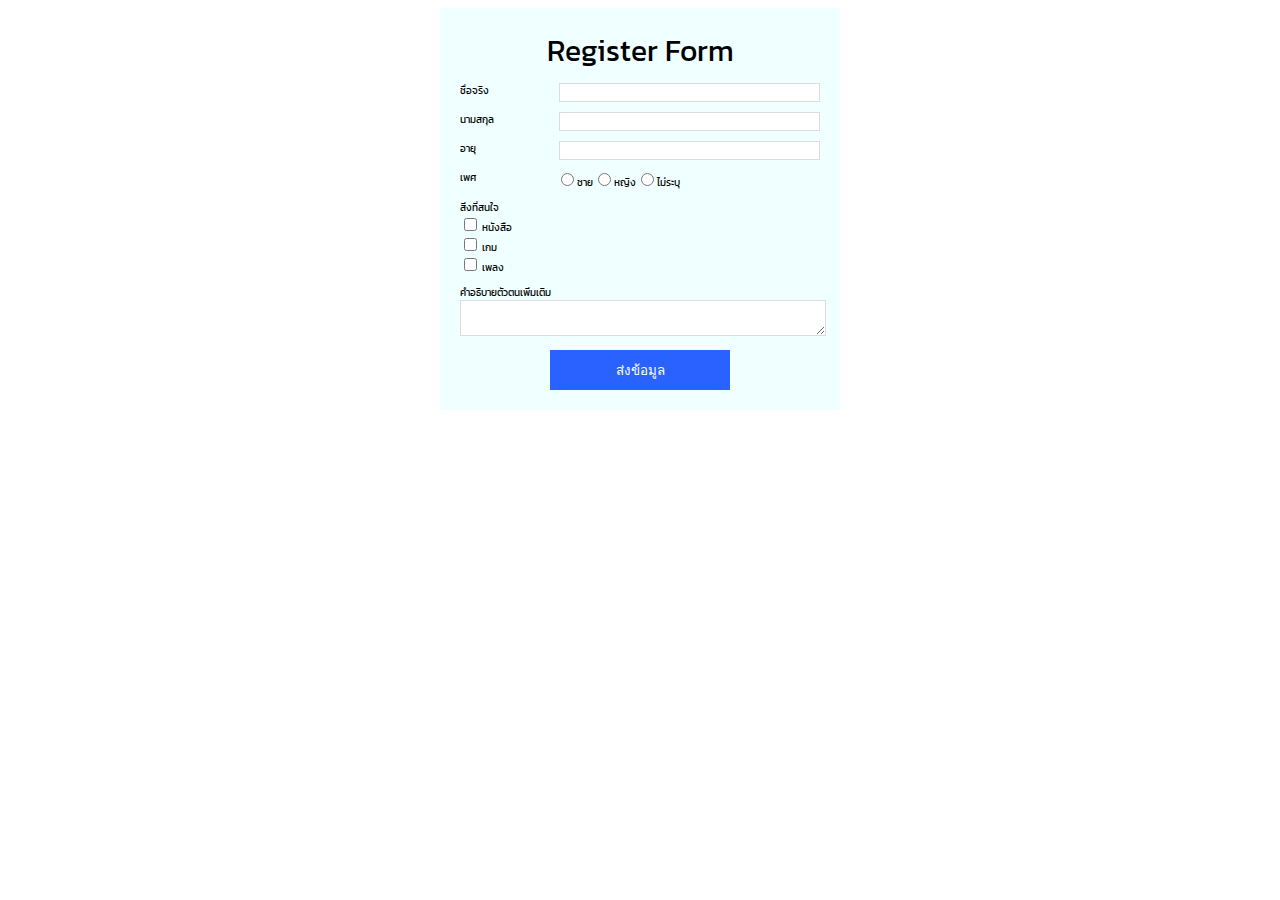
<file: index.html>
<!DOCTYPE html>
<html lang="en">
<head>
    <!-- ส่วนที่ไม่แสดงออกไปหน้าจอของ Browser -->
    <meta charset="UTF-8">
    <meta name="viewport" content="width=device-width, initial-scale=1.0">
    <title>Document</title>
    <link rel="stylesheet" href="style.css">
    <link href="https://fonts.googleapis.com/css2?family=Kanit:ital,wght@0,100;0,200;0,300;0,400;0,500;0,600;0,700;0,800;0,900;1,100;1,200;1,300;1,400;1,500;1,600;1,700;1,800;1,900&display=swap" rel="stylesheet">
</head>
<body>
    <div class="container">
    <div class="header form-input">Register Form</div>
    <div class="flex form-input">
        <div class="header-form">ชื่อจริง</div>
        <input class="form" type="text">
    </div>
    <div class="flex form-input">
        <div class="header-form">นามสกุล</div> 
        <input class="form" type="text">
    </div>
    <div class="flex form-input">
        <div class="header-form">อายุ</div> 
        <input class="form" type="number" min="0" max="100">
    </div>
    
    <div class=" flex form-input">
        เพศ
        <div class="flex form-gender">
            <div><input name="gender" type="radio">ชาย</div>
            <div><input name="gender" type="radio">หญิง</div>
            <div><input name="gender" type="radio">ไม่ระบุ</div>
        </div>
    </div>
    <div class="form-input">
        <div>สิ่งที่สนใจ</div> 
        <div>
            <input type="checkbox"> หนังสือ
        </div>
        <div>
            <input type="checkbox"> เกม
        </div>
        <div>
            <input type="checkbox"> เพลง
        </div>
    </div>
    <div class="form-input">
        <div >คำอธิบายตัวตนเพิ่มเติม</div> 
        <div>
            <textarea class="form "></textarea>
        </div>
    </div>
    <div style="text-align: center;">
        <button class="test">ส่งข้อมูล</button>
    </div>
    
    </div>
</body>
</html>
</file>
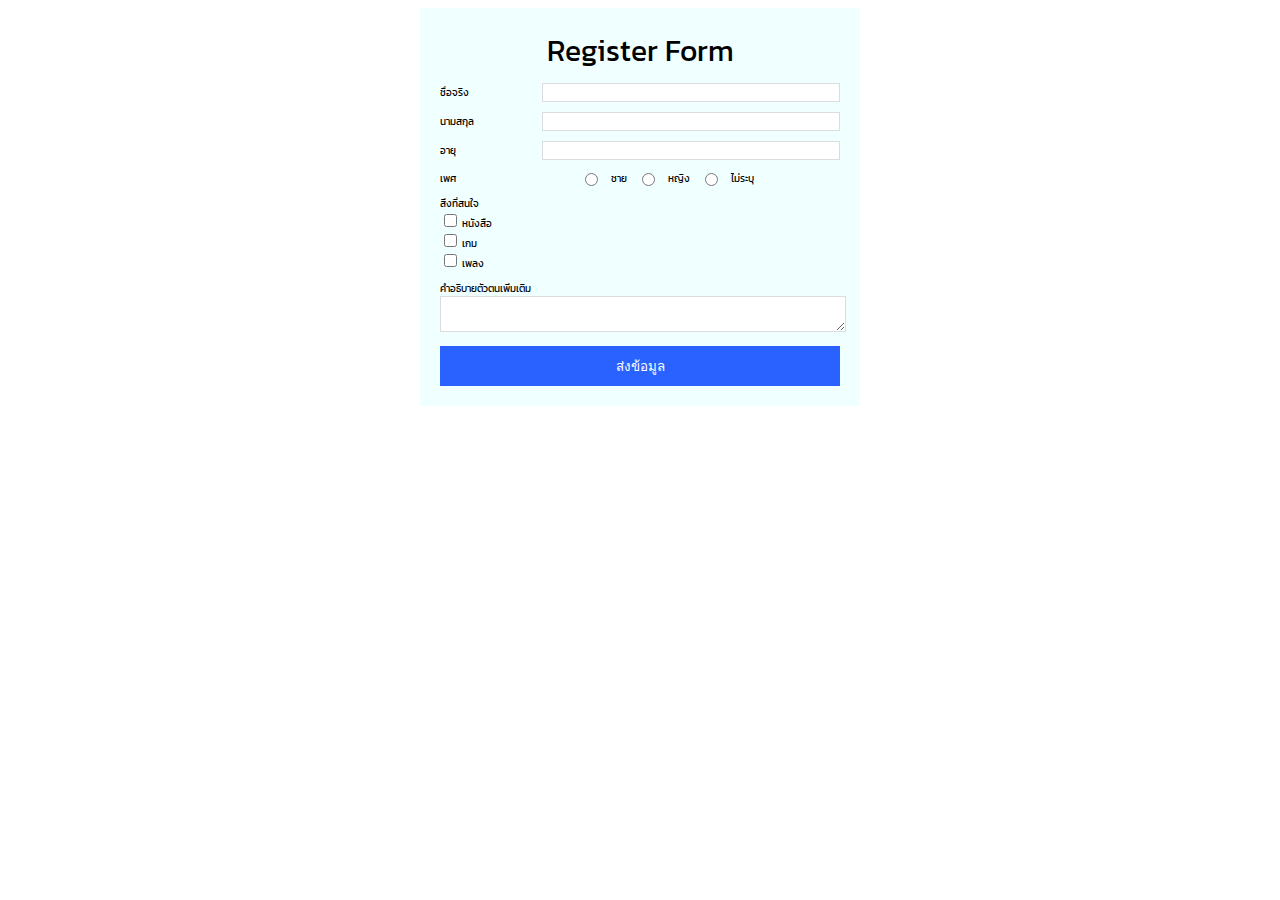
<file: index2.html>
<!DOCTYPE html>
<html lang="en">
<head>
    <meta charset="UTF-8">
    <meta name="viewport" content="width=device-width, initial-scale=1.0">
    <title>Document</title>
    <link rel="stylesheet" href="style2.css">
    <link href="https://fonts.googleapis.com/css2?family=Kanit:ital,wght@0,100;0,200;0,300;0,400;0,500;0,600;0,700;0,800;0,900;1,100;1,200;1,300;1,400;1,500;1,600;1,700;1,800;1,900&display=swap" rel="stylesheet">
</head>
<body>
    <div class="container">
        <div class="header form-input">Register Form</div>
        <div class="flex form-input">
            <div class="header-form">ชื่อจริง</div>
            <input class="form" type="text">
        </div>
        <div class="flex form-input">
            <div class="header-form">นามสกุล</div> 
            <input class="form" type="text">
        </div>
        <div class="flex form-input">
            <div class="header-form">อายุ</div> 
            <input class="form" type="number" min="0" max="100">
        </div>
        
        <div class="flex form-input">
            <div class="header-form">เพศ</div>
            <div class="form-gender">
                <input name="gender" type="radio"> <div>ชาย</div>
                <input name="gender" type="radio"> <div>หญิง</div>
                <input name="gender" type="radio"> <div>ไม่ระบุ</div>
            </div>
        </div>
        <div class="form-input">
            <div>สิ่งที่สนใจ</div> 
            <div>
                <input type="checkbox"> หนังสือ
            </div>
            <div>
                <input type="checkbox"> เกม
            </div>
            <div>
                <input type="checkbox"> เพลง
            </div>
        </div>
        <div class="form-input">
            <div >คำอธิบายตัวตนเพิ่มเติม</div> 
            <div>
                <textarea class="form "></textarea>
            </div>
        </div>
        <div style="text-align: center;">
            <button style="border: 0; width: 100%; height: 40px; background-color: #2962ff;color: white;">ส่งข้อมูล</button>
        </div>
    </div>
</body>
</html>
</file>
<file: style.css>
body {
        background-color: white;
        font-family: "Kanit", sans-serif;
        font-size: 10px;
}

.container{
        width: 100%;
        max-width: 400px;
        margin-left: auto;
        margin-right: auto;
        background-color: azure;
        padding: 20px;
        box-sizing: border-box;
}

.header{
        font-size: 30px;
        text-align: center;
}

.header-form{
        width: 140px;
}

.flex{
        display: flex;
}
.form-input{
        margin-bottom: 10px;
        
}

.gender{
        display: flex; 
}

.form-gender{
        align-items: center;
        margin-left: 80px;
}

input.form, textarea{
        border: 1px gainsboro solid;
        width: 100%;
}

.test{
        border: 0; width: 100%; 
        height: 40px; 
        background-color: #2962ff;
        color: white;
        width: 50%;
}

@media screen and (max-width: 768px){
        .flex{
                flex-direction: column;
        }

        .header{
                font-size: 24px;
        }
        .test{
                width: 100%;
        }
        .form-gender{
                margin: 0;
                align-items:start;
        }
}
</file>
<file: style2.css>
body {
    background-color: white;
    font-family: "Kanit", sans-serif;
    font-size: 10px;
}

.container {
    width: 400px;
    margin-left: auto;
    margin-right: auto;
    background-color: azure;
    padding: 20px;
}

.header {
    font-size: 30px;
    text-align: center;
}

.header-form {
    width: 140px;
}

.flex {
    display: flex;
    align-items: center;
}

.form-input {
    margin-bottom: 10px;
}

.gender {
    display: flex; 
    align-items: center;
}

.form-gender {
    display: flex; 
    align-items: center;
    gap: 10px;
}

input.form, textarea {
    border: 1px gainsboro solid;
    width: 100%;
}
</file>
